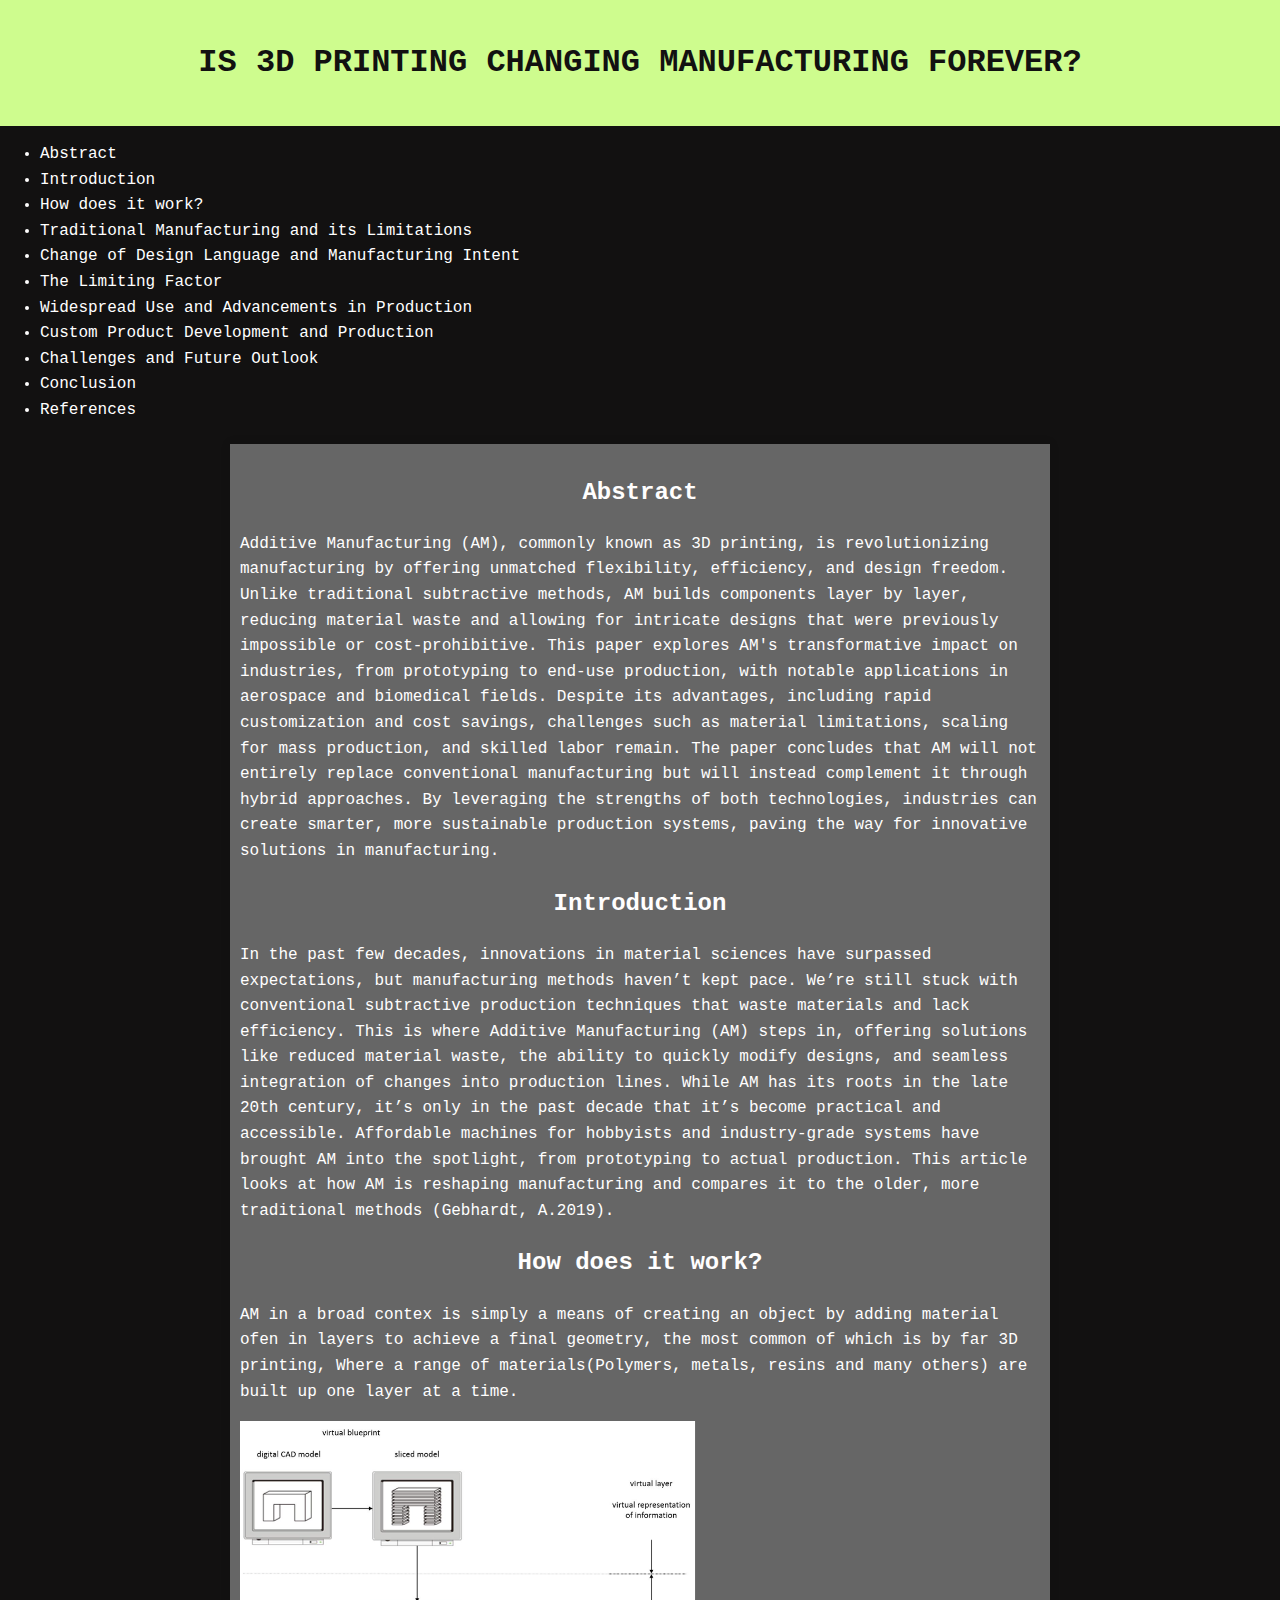
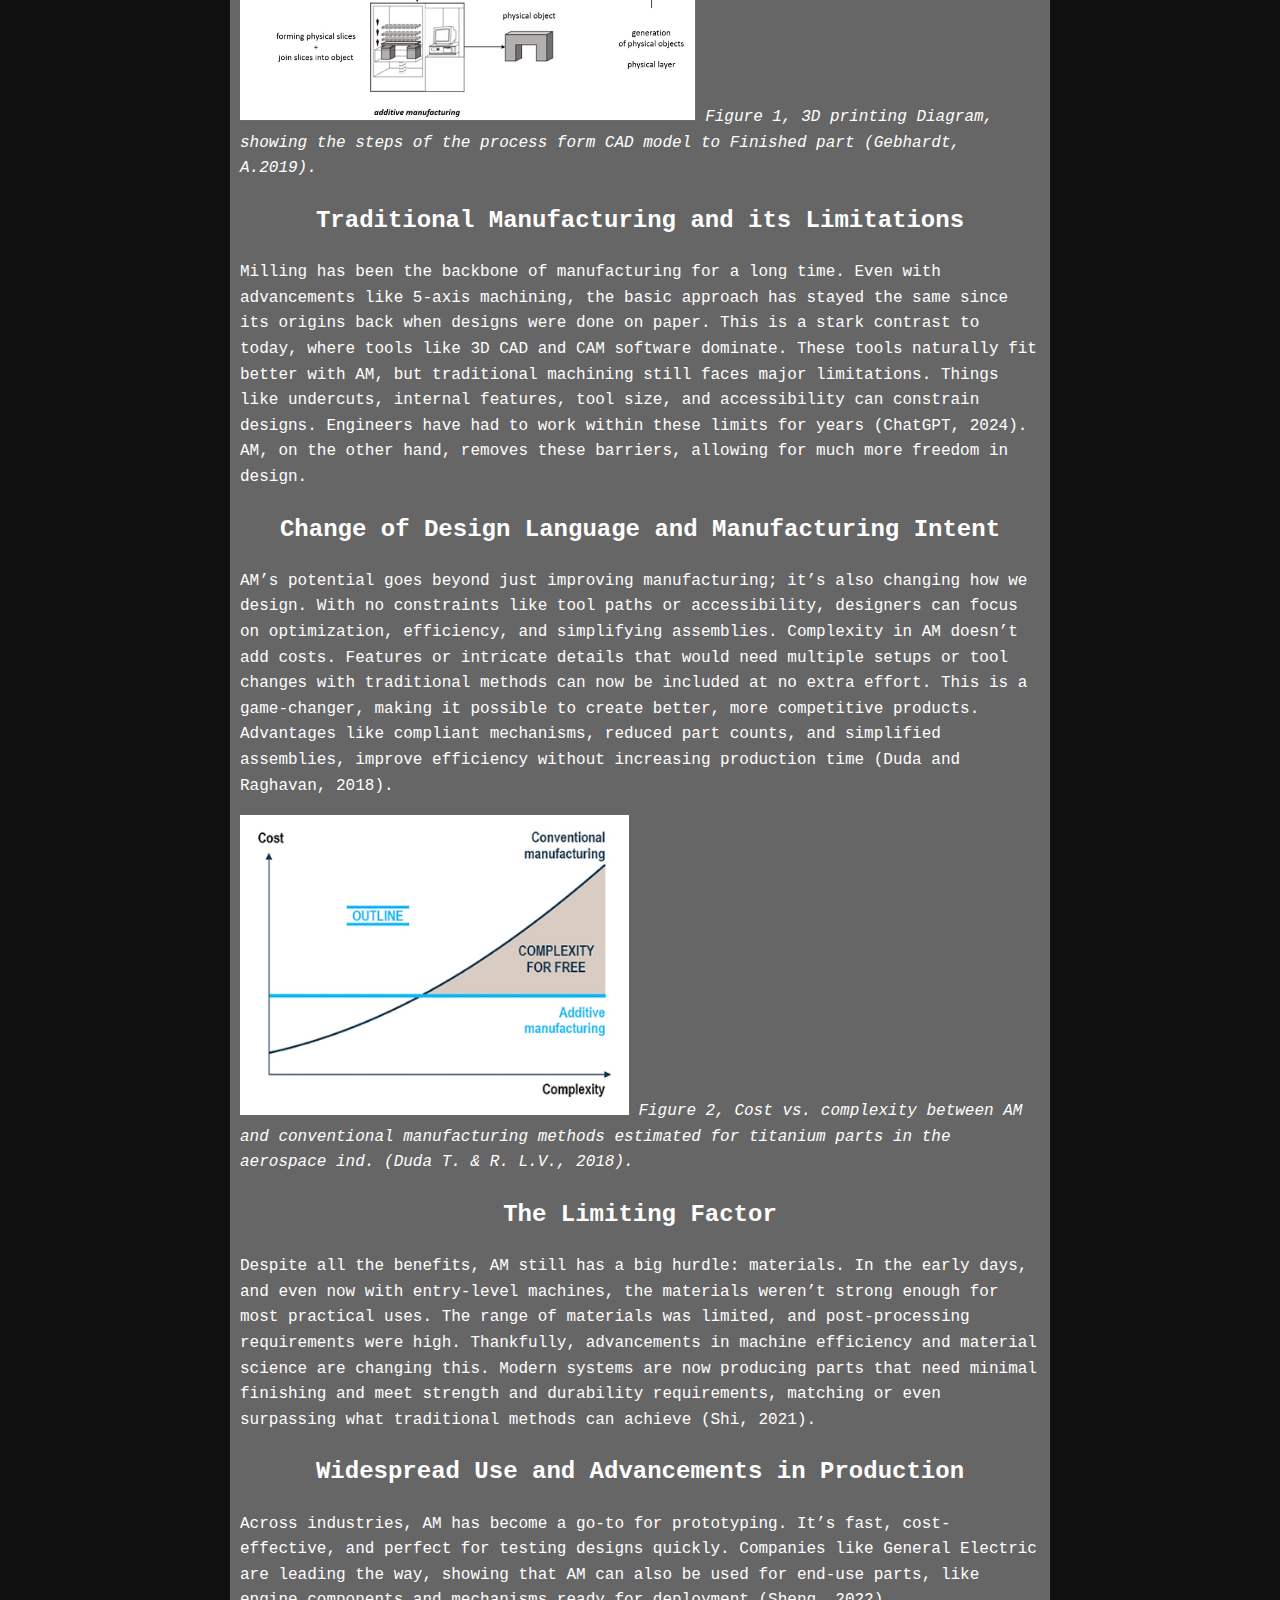
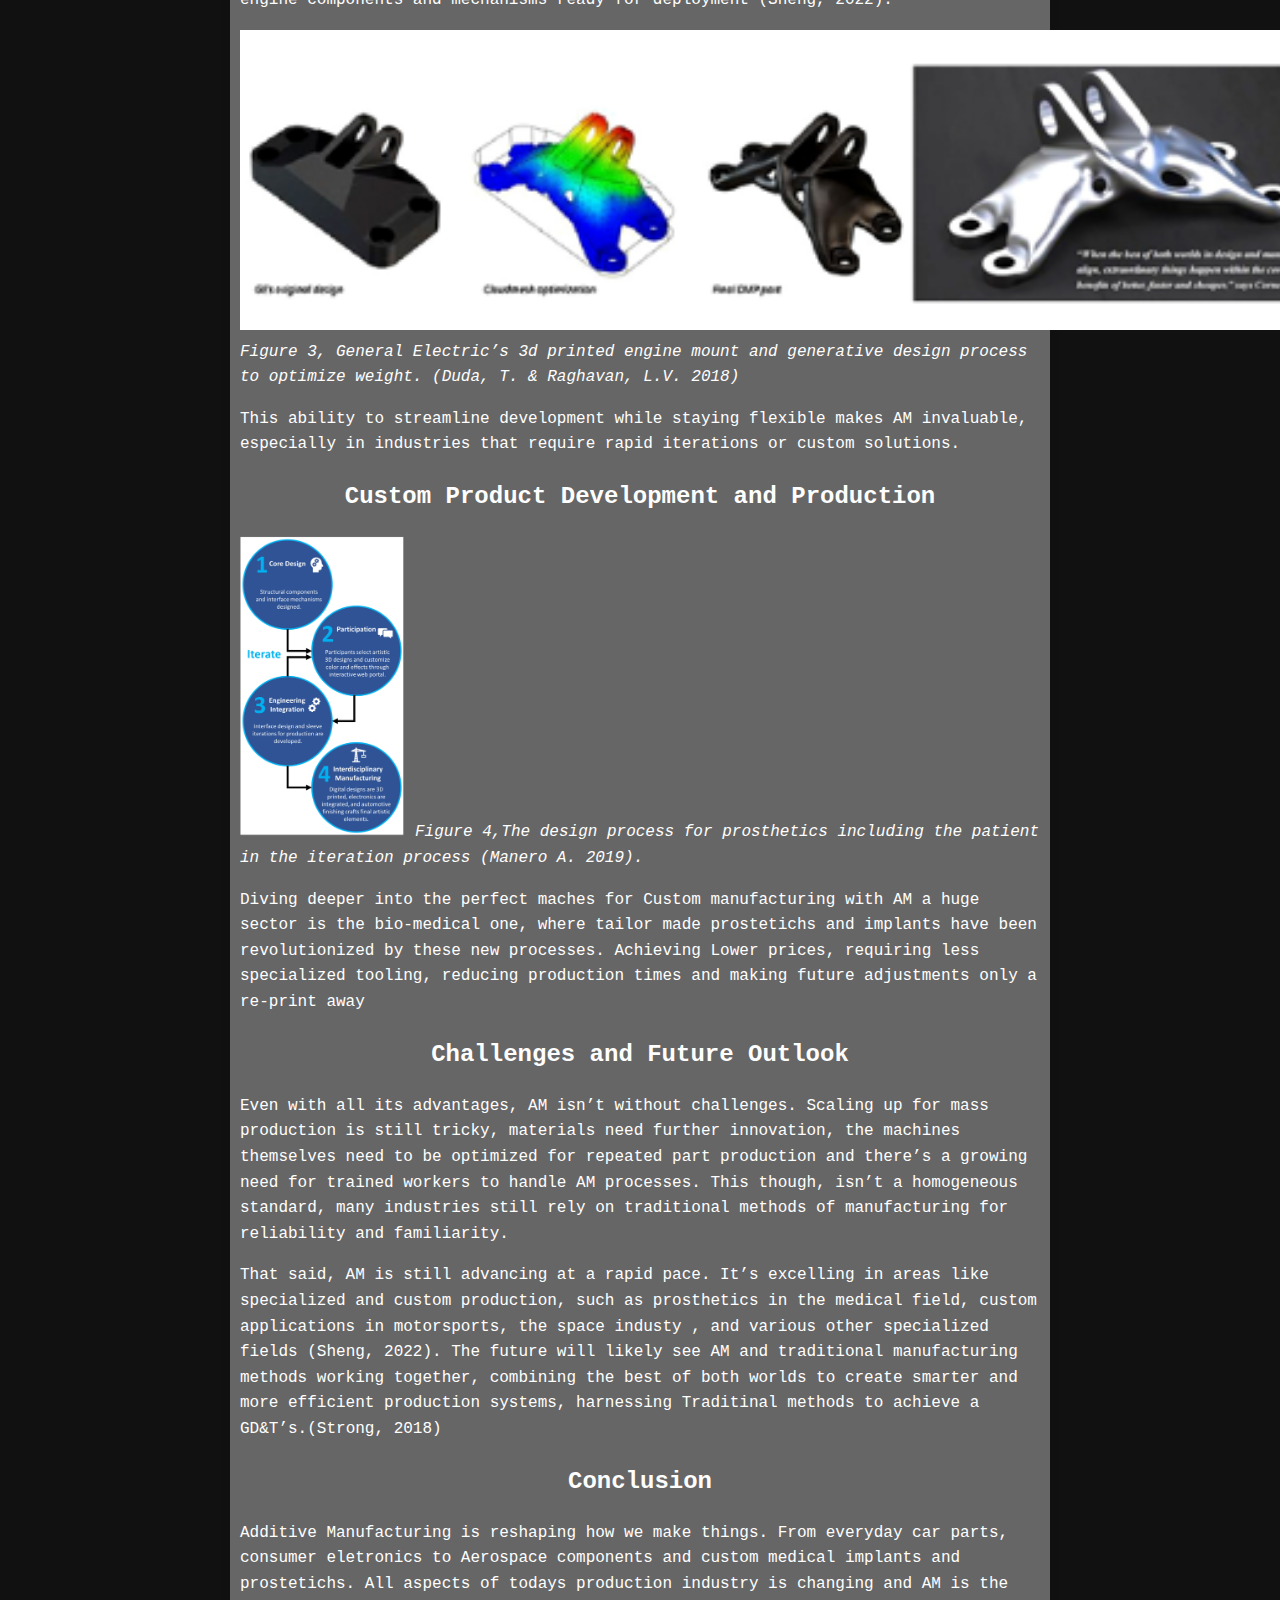
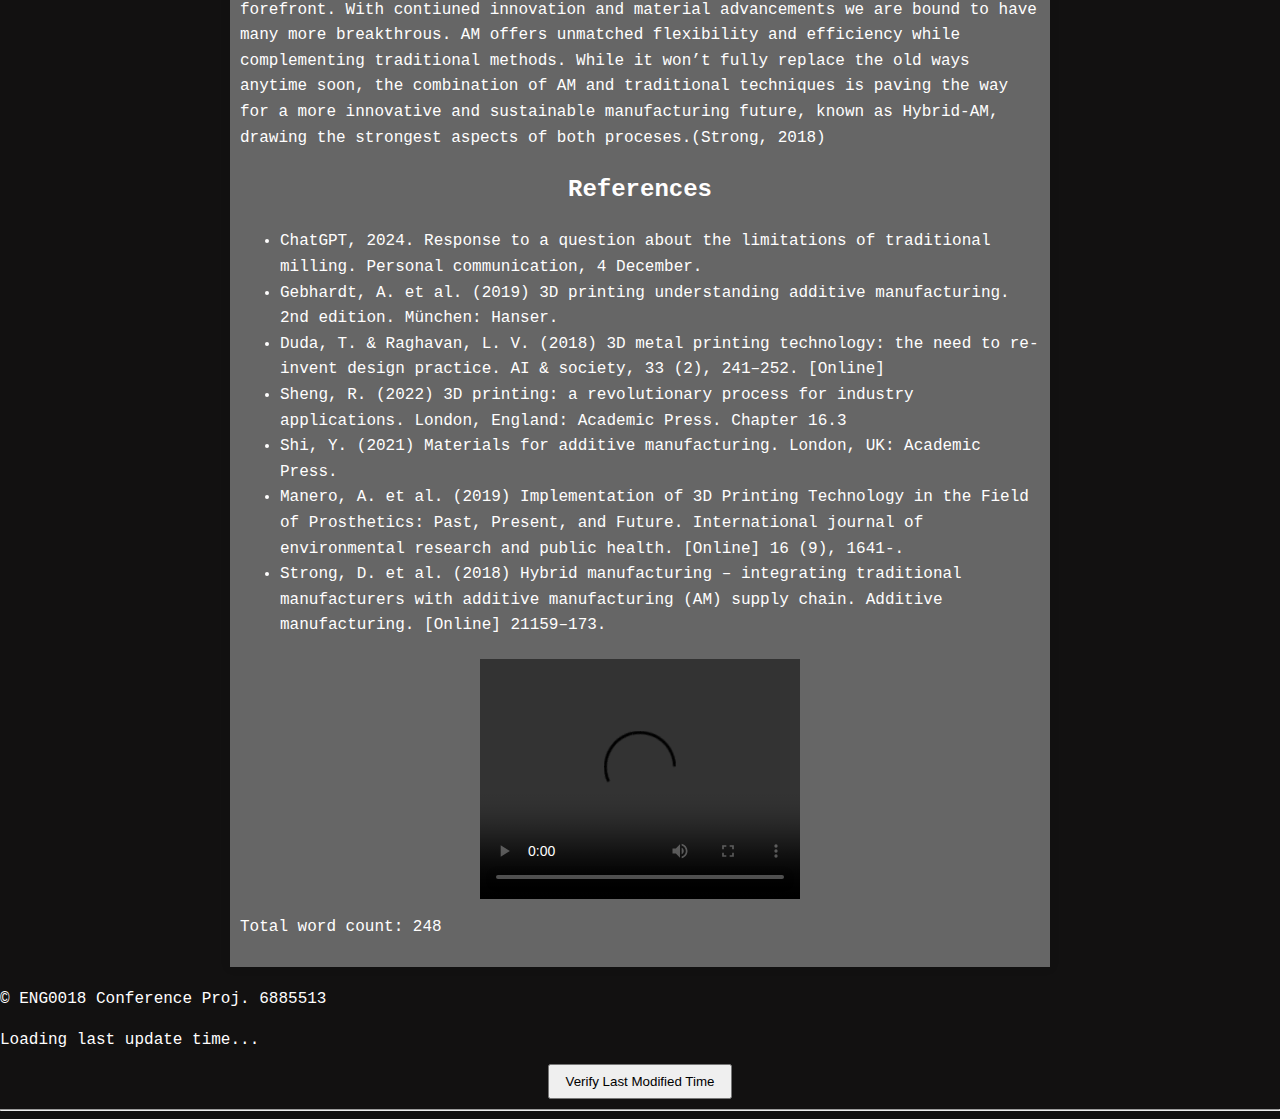
<file: index.html>
<!DOCTYPE html>
<html lang="en">
<head>
    <meta charset="UTF-8">
    <meta name="viewport" content="width=device-width, initial-scale=1.0">
    <title>IS 3D PRINTING CHANGING MANUFACTURING FOREVER?</title>
    <link rel="stylesheet" href="styles.css">
</head>
<body>
    <header>
        <h1>IS 3D PRINTING CHANGING MANUFACTURING FOREVER?</h1>
    </header>
    <!--Hyperlink table of contents-->
    <nav>
        <menu>
            <li><a href="#abstract">Abstract</a></li>

            <li><a href="#introduction">Introduction</a></li>
            <li><a href="#how-it-works">How does it work?</a></li>
            <li><a href="#TradLimits">Traditional Manufacturing and its Limitations</a></li>
            <li><a href="#DesignLanguage">Change of Design Language and Manufacturing Intent</a></li>
            <li><a href="#LimitingFactor">The Limiting Factor</a></li>
            <li><a href="#UsePeroduction">Widespread Use and Advancements in Production</a></li>
            <li><a href="#CustomProd">Custom Product Development and Production</a></li>
            <li><a href="#Future">Challenges and Future Outlook</a></li>
            <li><a href="#Conclusion">Conclusion</a></li>

            <li><a href="#references">References</a></li>
        </menu>
    </nav>
    <!--- PARAGRAPHS -->
    <main>
        <section id="abstract">
            <h2>Abstract</h2>
            <p id="Introduction_InText">Additive Manufacturing (AM), commonly known as 3D printing, is revolutionizing manufacturing by offering unmatched flexibility,
                efficiency, and design freedom. Unlike traditional subtractive methods, AM builds components layer by layer, reducing material waste 
                and allowing for intricate designs that were previously impossible or cost-prohibitive. This paper explores AM's transformative impact 
                on industries, from prototyping to end-use production, with notable applications in aerospace and biomedical fields. Despite its advantages, 
                including rapid customization and cost savings, challenges such as material limitations, scaling for mass production, and skilled labor remain.
                The paper concludes that AM will not entirely replace conventional manufacturing but will instead complement it through hybrid approaches. 
                By leveraging the strengths of both technologies, industries can create smarter, more sustainable production systems, 
                paving the way for innovative solutions in manufacturing.</p>
        </section>

        <section id="introduction">
            <h2>Introduction</h2>
            <p id="Analysis_InText">In the past few decades, innovations in material sciences have surpassed expectations,
                but manufacturing methods haven’t kept pace. We’re still stuck with conventional subtractive production techniques that waste materials and lack efficiency.
                This is where Additive Manufacturing (AM) steps in, offering solutions like reduced material waste, the ability to quickly modify designs, and seamless integration of changes into production lines.
                While AM has its roots in the late 20th century, it’s only in the past decade that it’s become practical and accessible. Affordable machines for hobbyists and industry-grade systems have brought AM into the spotlight, 
                from prototyping to actual production. This article looks at how AM is reshaping manufacturing and compares it to the older, more traditional methods <a href="#Gebhardt">(Gebhardt, A.2019).</a>
            </p>
        </section>

        <section id="how-it-works">
            <h2>How does it work?</h2>
            <p id="Analysis_InText">AM in a broad contex is simply a means of creating an object by adding material ofen in layers to achieve a final geometry, the most common of which is by far 3D printing,
                 Where a range of materials(Polymers, metals, resins and many others) are built up one layer at a time. </p>
            <img src="3Dprint.png" alt="Diagram of 3d prining" height="300px">
            <i>Figure 1, 3D printing Diagram, showing the steps of the process form CAD model to Finished part (Gebhardt, A.2019).</i>
        </section>

        <section id="TradLimits">
            <h2>Traditional Manufacturing and its Limitations</h2>
            <p id="Analysis_InText">Milling has been the backbone of manufacturing for a long time. Even with advancements like 5-axis machining, the basic approach has stayed the same since its origins back when designs were done on paper.
                This is a stark contrast to today, where tools like 3D CAD and CAM software dominate. These tools naturally fit better with AM, but traditional machining still faces major limitations. Things like undercuts, internal features, tool size, and accessibility can constrain designs.
                 Engineers have had to work within these limits for years <a href="#GPT">(ChatGPT, 2024).</a> AM, on the other hand, removes these barriers, allowing for much more freedom in design.
                </p>
        </section>

        <section id="DesignLanguage">
            <h2>Change of Design Language and Manufacturing Intent</h2>
            <p id="Analysis_InText">AM’s potential goes beyond just improving manufacturing; it’s also changing how we design. 
                With no constraints like tool paths or accessibility, designers can focus on optimization, efficiency, and simplifying assemblies.
                Complexity in AM doesn’t add costs. Features or intricate details that would need multiple setups or tool changes with traditional methods can now be included at no extra effort. 
                This is a game-changer, making it possible to create better, more competitive products. Advantages like compliant mechanisms, 
                reduced part counts, and simplified assemblies, improve efficiency without increasing production time <a href="#Duda">(Duda and Raghavan, 2018).</a>
                </p>
                <img src="Complex.png" alt="Cost vs. complexity between AM and conventional manufacturing methods " height="300px">
                <i>Figure 2, Cost vs. complexity between AM and conventional manufacturing methods estimated for titanium parts in the aerospace ind. (Duda T. & R. L.V., 2018).</i>
        </section>

        <section id="LimitingFactor">
            <h2>The Limiting Factor</h2>
            <p id="Analysis_InText">Despite all the benefits, AM still has a big hurdle: materials. In the early days, and even now with entry-level machines, the materials weren’t strong enough for most practical uses. The range of materials was limited, and post-processing requirements were high.
                Thankfully, advancements in machine efficiency and material science are changing this. 
                Modern systems are now producing parts that need minimal finishing and meet strength and durability requirements,
                 matching or even surpassing what traditional methods can achieve <a href="#Shi">(Shi, 2021)</a>. 
                </p>
        </section>

        <section id="UsePeroduction">
            <h2>Widespread Use and Advancements in Production</h2>
            <p id="Analysis_InText">Across industries, AM has become a go-to for prototyping. It’s fast, cost-effective, and perfect for testing designs quickly.
                 Companies like General Electric are leading the way, showing that AM can also be used for end-use parts, 
                 like engine components and mechanisms ready for deployment <a href="#Sheng">(Sheng, 2022).</a></p>
            <img src="GEparts.png" alt="General Electric 3D printed engine mount" height="300px">
            <i>Figure 3, General Electric’s 3d printed engine mount and generative design process to optimize weight. (Duda, T. & Raghavan, L.V. 2018)</i>
            <p id="Analysis_InText">
                This ability to streamline development while staying flexible makes AM invaluable, 
                especially in industries that require rapid iterations or custom solutions. 
            </p>
        </section>

        <section id="CustomProd">
            <h2>Custom Product Development and Production</h2>
            <img src="Chart.png" alt="custom chrt" height="300px">
            <i>Figure 4,The design process for prosthetics including the patient in the iteration process (Manero A. 2019).</i>
            <p id="Analysis_InText">Diving deeper into the perfect maches for Custom manufacturing with AM a huge sector is the bio-medical one, where tailor made prostetichs and implants have been revolutionized by these new processes. 
                Achieving Lower prices, requiring less specialized tooling, reducing production times and making future adjustments only a re-print away
                </p>
        </section>

        <section id="Future">
            <h2>Challenges and Future Outlook</h2>
            <p id="Analysis_InText">
                Even with all its advantages, AM isn’t without challenges. Scaling up for mass production is still tricky,
                 materials need further innovation, the machines themselves need to be optimized for repeated part production and there’s a growing need for trained workers to handle AM processes.
                  This though, isn’t a homogeneous standard, many industries still rely on traditional methods of manufacturing for reliability and familiarity.</p>
                <p>That said, AM is still advancing at a rapid pace. It’s excelling in areas like specialized and custom production, such as prosthetics in the medical field, custom applications in motorsports, the space industy ,
                 and various other specialized fields <a href="#Sheng">(Sheng, 2022)</a>.
                  The future will likely see AM and traditional manufacturing methods working together,
                   combining the best of both worlds to create smarter and more efficient production systems, 
                   harnessing Traditinal methods to achieve a GD&T’s.<a href="#Strong">(Strong, 2018)</a>

            </p>
        </section>

        <section id="Conclusion">
            <h2>Conclusion</h2>
            <p id="Analysis_InText">Additive Manufacturing is reshaping how we make things.
                From everyday car parts, consumer eletronics to Aerospace components and custom medical implants and prostetichs. All aspects of todays production industry is changing and AM is the forefront.
                With contiuned innovation and material advancements we are bound to have many more breakthrous.
                 AM offers unmatched flexibility and efficiency while complementing traditional methods. 
                 While it won’t fully replace the old ways anytime soon, 
                 the combination of AM and traditional techniques is paving the way for a more innovative and sustainable manufacturing future,
                  known as Hybrid-AM, drawing the strongest aspects of both proceses.<a href="#Strong">(Strong, 2018)</a>
                
               </p>
        </section>

        <section id="references">
            <h2>References</h2>
            <ul>
                <li id="GPT">	ChatGPT, 2024. Response to a question about the limitations of traditional milling. Personal communication, 4 December.</li>
                <li id="Gebhardt">	Gebhardt, A. et al. (2019) 3D printing understanding additive manufacturing. 2nd edition. München: Hanser.</li>
                <li id="Duda">	Duda, T. & Raghavan, L. V. (2018) 3D metal printing technology: the need to re-invent design practice. AI & society, 33 (2), 241–252. [Online]</li>
                <li id="Sheng">	Sheng, R. (2022) 3D printing: a revolutionary process for industry applications. London, England: Academic Press. Chapter 16.3</li>
                <li id="Shi">	Shi, Y. (2021) Materials for additive manufacturing. London, UK: Academic Press.</li>
                <li id="Manero">	Manero, A. et al. (2019) Implementation of 3D Printing Technology in the Field of Prosthetics: Past, Present, and Future. International journal of environmental research and public health. [Online] 16 (9), 1641-. </li>
                <li id="Strong">	Strong, D. et al. (2018) Hybrid manufacturing – integrating traditional manufacturers with additive manufacturing (AM) supply chain. Additive manufacturing. [Online] 21159–173.</li>
                
            </ul>
        </section>
        <video width="320" height="240" controls>
            <source src="6885513.mp4" type="video/mp4">
            Your browser does not support the video tag.
          </video>
        <p id="totalWordCount">word</p>
    </main>

    <footer>
        <p>&copy; ENG0018 Conference Proj. 6885513</p>
    </footer>

    <script src="script.js"></script>
    <div id="last-updated">Loading last update time...</div>
<!-- Verify Button -->
<button onclick="verifyLastUpdatedTime()" style="display: block; margin: 10px auto; padding: 8px 16px;">
    Verify Last Modified Time
</button>


<!-- Placeholder for total word count -->

<hr>

</body>
</html>
</file>
<file: styles.css>
body {
    font-family: 'Courier New', monospace;
    line-height: 1.6;
    margin: 0;
    padding: 0;
    background-color: #121111;
    color:  #fffefe;
}

header {
    background: #cefc8e;
    color: #121111;
    padding: 1em 0;
    text-align: center;
}

nav ul {
    list-style: none;
    background: #cefc8e;
    overflow: hidden;
    color: #fffefe;
    padding: 0;
    text-align: center;
    margin: 0;
}

nav ul li {
    display: inline;
    padding: 20px;
}

main {
    max-width: 800px;
    margin: 20px auto;
    padding: 10px;
    background: #666666;
    box-shadow: 0 0 10px rgba(0, 0, 0, 0.1);
}

h1, h2 {
    text-align: center;
}

section {
    margin: 20px 0;
}

video {
    display: block;
    margin: 0 auto;
}

a:link {
    color: rgb(255, 255, 255);
    background-color: transparent;
    text-decoration: none;
  }
  
    a:visited {
        color: pink;
        background-color: transparent;
        text-decoration: none;
    }
    
    a:hover {
        color: red;
        background-color: transparent;
        text-decoration: underline;
    }
    
    a:active {
        color: yellow;
        background-color: transparent;
        text-decoration: underline;
    }
</file>
